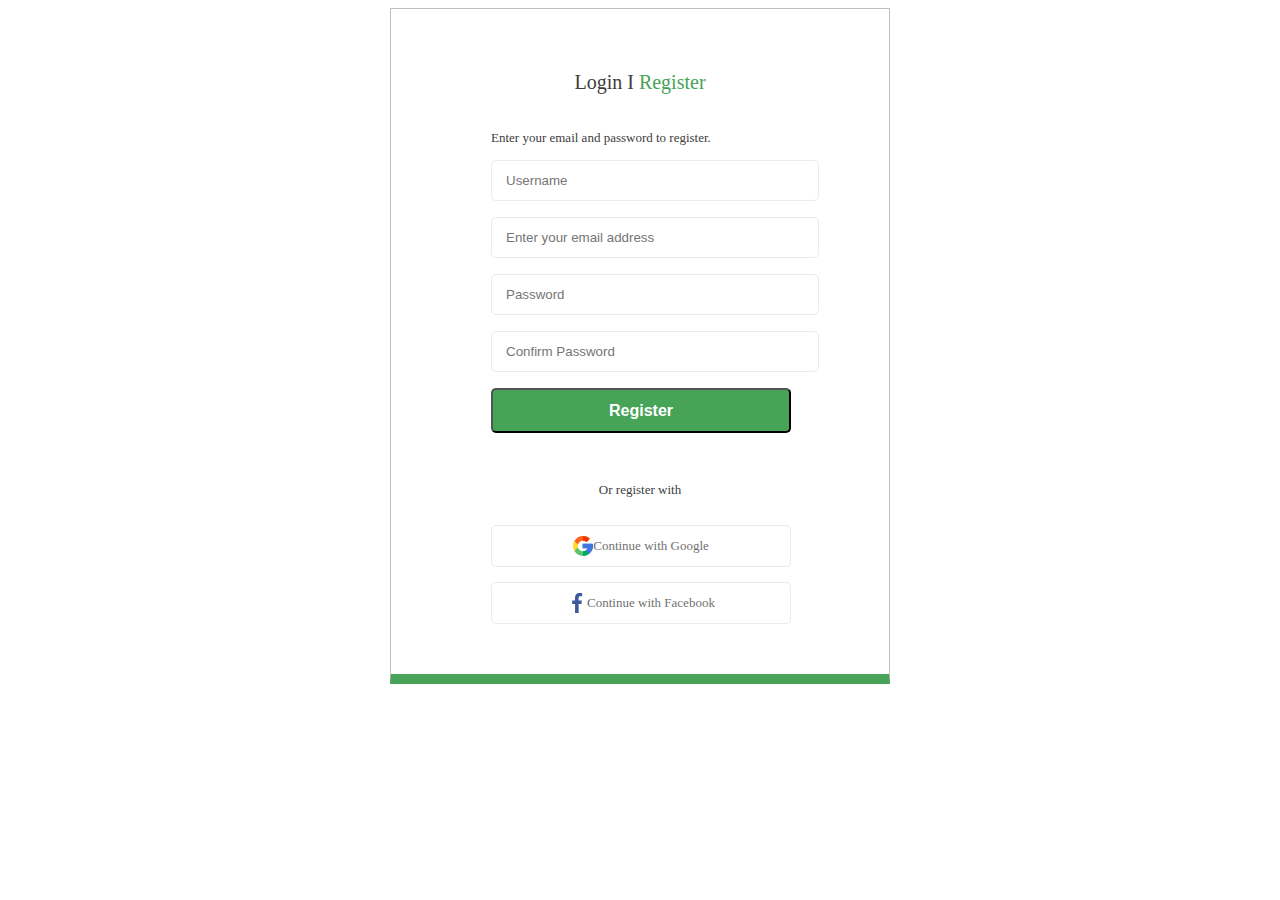
<file: Register.html>
<!doctype html>
<html lang="en" xmlns:>
<head>
    <meta charset="UTF-8">
    <meta name="viewport"
          content="width=device-width, user-scalable=no, initial-scale=1.0, maximum-scale=1.0, minimum-scale=1.0">
    <meta http-equiv="X-UA-Compatible" content="ie=edge">
    <title>GreenShop</title>
</head>
<body>
<div style="max-width: 500px; border: solid 1px silver; margin: auto; padding: 52px 100px 50px; box-sizing: border-box; border-bottom: solid 10px #46a358">
    <h1 style="text-align: center; font-weight: 500;
font-size: 20px;
line-height: 80%;
color: #3d3d3d; margin-bottom: 40px;">Login I <span style="color: #46a358;">Register</span></h1>
    <p style="font-weight: 400;
font-size: 13px;
line-height: 123%;
color: #3d3d3d; margin-bottom: 14px">Enter your email and password to register.</p>
    <form action="" method="post" name="login">
        <input type="text" name="username" placeholder="Username" style="width: 100%; border: 1px solid #eaeaea;
border-radius: 5px; padding: 12px 14px;margin-bottom: 16px">
        <input type="text" name="username" placeholder="Enter your email address" style="width: 100%; border: 1px solid #eaeaea;
border-radius: 5px; padding: 12px 14px;margin-bottom: 16px">
        <input type="text" name="username" placeholder="Password" style="width: 100%; border: 1px solid #eaeaea;
border-radius: 5px; padding: 12px 14px;margin-bottom: 16px">
        <input type="text" name="username" placeholder="Confirm Password" style="width: 100%; border: 1px solid #eaeaea;
border-radius: 5px; padding: 12px 14px; margin-bottom: 16px">
        <button type="submit" style="width: 100%; text-align: center; margin-bottom: 36px;font-weight: 700;
font-size: 16px;
line-height: 100%;
color: #fff;
border-radius: 5px;
width: 300px;
height: 45px;background: #46a358";  >Register</button>
        <p style="text-align: center; margin-bottom: 27px; font-weight: 400;
font-size: 13px;
line-height: 123%;
color: #3d3d3d; ">Or register with</p>
    </form>
    <a href="#" style=" width: 100%; display: flex; justify-content: center; align-items: center; border: 1px solid #eaeaea;
border-radius: 5px; font-weight: 500;
font-size: 13px;
line-height: 123%;
text-align: center;
color: #727272; padding: 10px 0; text-decoration: none; margin-bottom: 15px;">
        <img src="imag/google%201.svg" alt="google">
        Continue with Google
    </a>
    <a href="#" style=" width: 100%; display: flex; justify-content: center; align-items: center; border: 1px solid #eaeaea;
border-radius: 5px; font-weight: 500;
font-size: 13px;
line-height: 123%;
text-align: center;
color: #727272; padding: 10px 0; text-decoration: none;">
        <img src="imag/facebook%201.svg" alt="facebook">
        Continue with Facebook
    </a>
</div>
</body>
</html>
</file>
